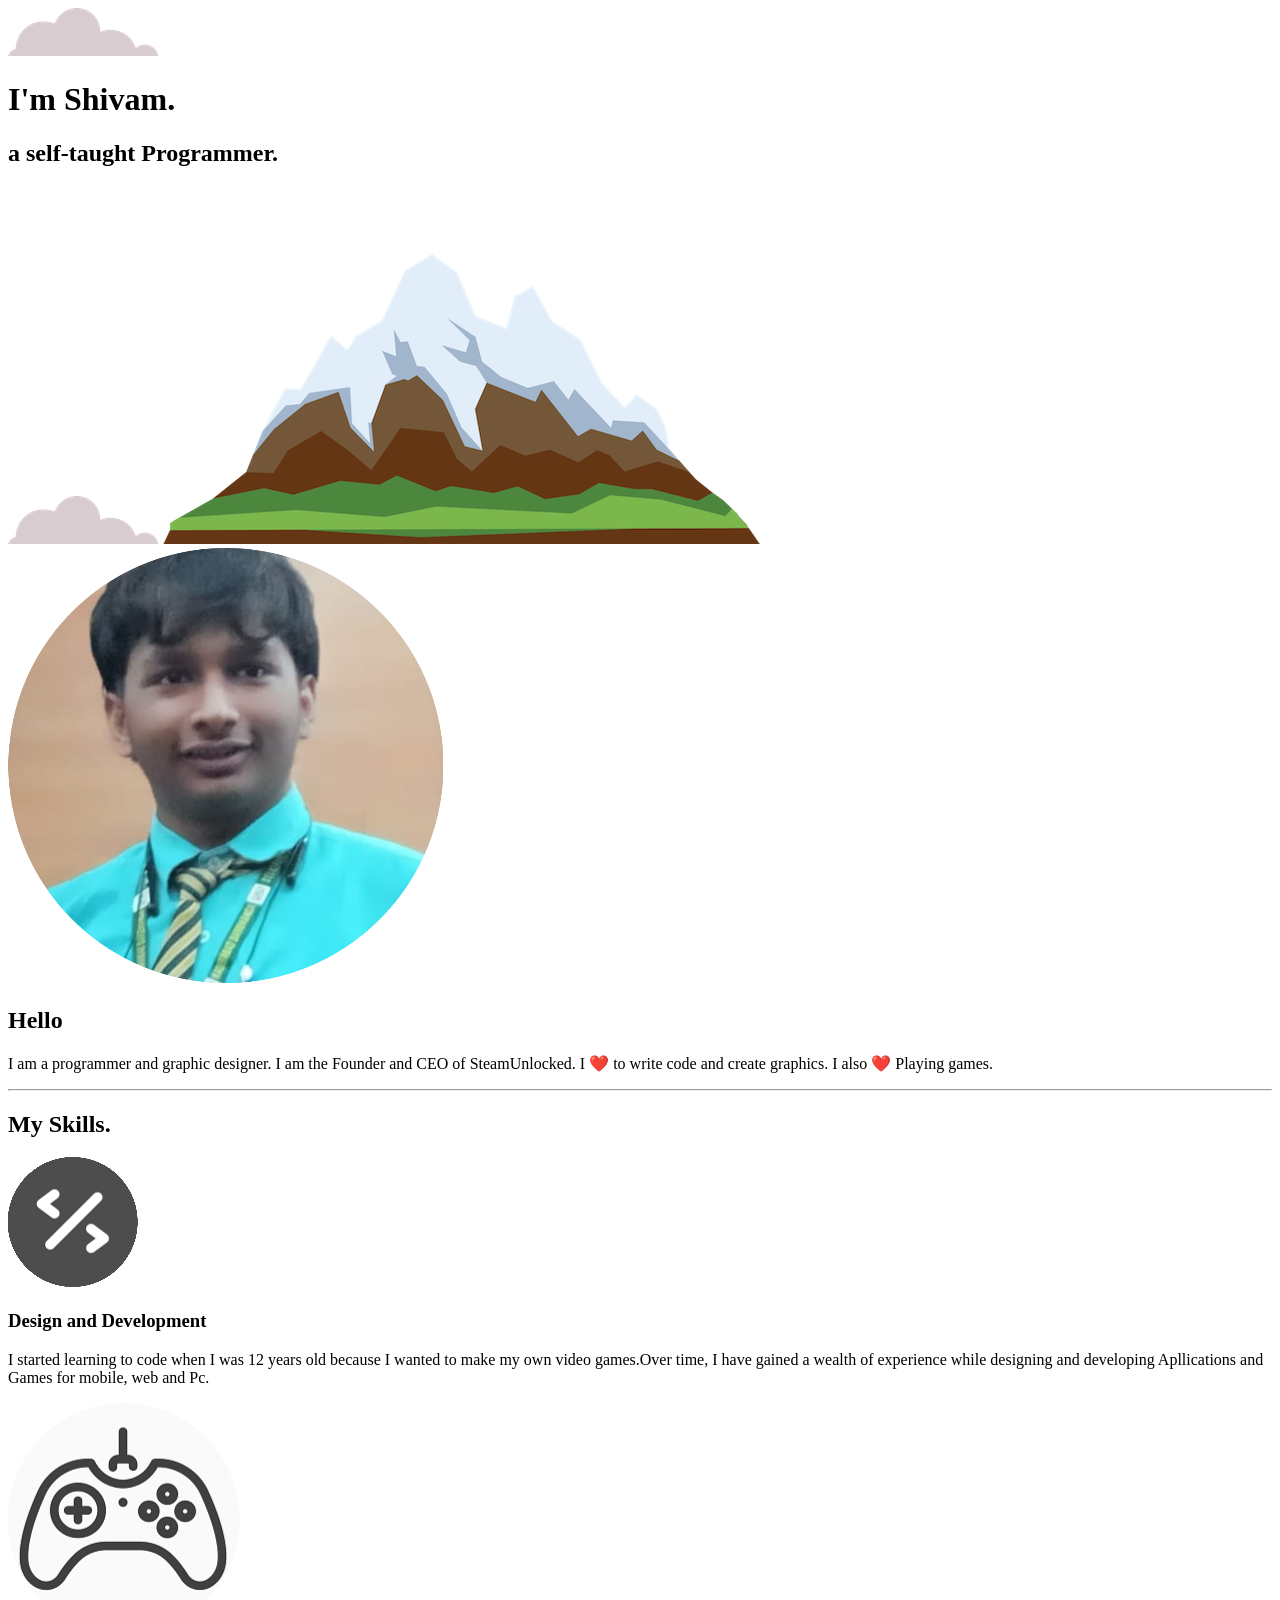
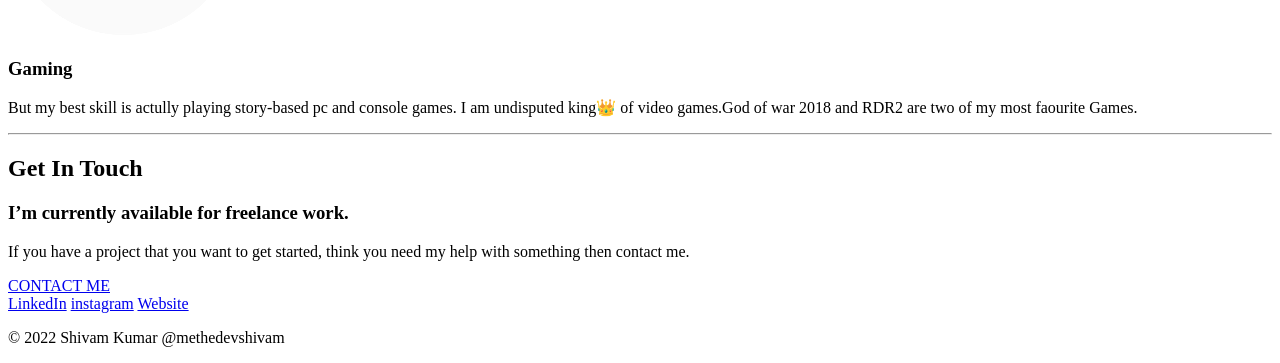
<file: index.html>
<!DOCTYPE html>
<html lang="en">

<head>
    <meta charset="UTF-8">
    <meta http-equiv="X-UA-Compatible" content="IE=edge">
    <meta name="viewport" content="width=device-width, initial-scale=1.0">
    <title>Shivam Kumar</title>
    <link rel="stylesheet" href="style.css">
    <link rel="icon" href="Favicon.ico">
    <link rel="preconnect" href="https://fonts.googleapis.com">
    <link rel="preconnect" href="https://fonts.gstatic.com" crossorigin>
    <link href="https://fonts.googleapis.com/css2?family=Merriweather&family=Montserrat&family=Sacramento&display=swap"
        rel="stylesheet">
</head>

<body>
    <div class="top-container">
        <img class="top-cloud" src="cloud.png" alt="cloud">
        <h1>I'm Shivam.</h1>
        <h2>a self-taught Programmer.</h2>
        <img class="bottom-cloud" src="cloud.png" alt="cloud">
        <img class="mountain" src="mountain.png" alt="">
    </div>
</body>
<div class="middle-container">
    <div class="profile">
        <img id="profile" src="profileimg.png" alt="Profile Image">
        <h2 id="hello-txt">Hello</h2>
        <p>I am a programmer and graphic designer. I am the Founder and CEO of SteamUnlocked.
            I ❤️ to write code and create graphics. 
            I also ❤️ Playing games.</p>
    </div>
    <hr>
    <div class="skills">
        <h2>My Skills.</h2>
        <div class="skill-row">
            <img id ="code-image" src="images (1).png" alt="">
            <h3>Design and Development</h3>
            <p>I started learning to code when I was 12 years old because I wanted to make my own video games.Over time,
                I have gained a wealth of experience while designing and developing Apllications and Games for mobile,
                web and Pc. </p>
        </div>
        <div class="skill-row">
            <img id="game-image" src="istockphoto-1136667521-170667a.png" alt="">
            <h3>Gaming</h3>
            <p>But my best skill is actully playing story-based pc and console games. I am undisputed king👑 of video
                games.God of war 2018 and RDR2 are two of my most faourite Games.</p>
        </div>
    </div>
    <hr>
    <div class="contact-me">
        <h2>Get In Touch</h2>
        <h3>I’m currently available for freelance work.</h3>
        <p id="contact-txt">If you have a project that you want to get started, think you need my help with something then contact me.
        </p>
        <a class="btn" href="mailto:me.shivam.dev@gmail.com">CONTACT ME</a>
    </div>
</div>


<div class="bottom-container">
    <a class="footer-link" href="https://www.linkedin.com/in/shivam-kumar-14186b250/">LinkedIn</a>
    <a class="footer-link" href="https://www.instagram.com/methedevshivam/">instagram</a>
    <a class="footer-link" href="https://shivamthedev.github.io/cv/">Website</a>
    <p id="copyright">© 2022 Shivam Kumar @methedevshivam</p>
</div>

</html>
</file>
<file: style.css>
input[type=message], input[type=email], input[type=text], textarea {
    width: 100%; /* Full width */
    padding: 12px; /* Some padding */ 
    border: 1px solid #ccc; /* Gray border */
    border-radius: 4px; /* Rounded borders */
    box-sizing: border-box; /* Make sure that padding and width stays in place */
    margin-top: 6px; /* Add a top margin */
    margin-bottom: 16px; /* Bottom margin */
    resize: vertical /* Allow the user to vertically resize the textarea (not horizontally) */
  }
  
  /* Style the submit button with a specific background color etc */
  button[type=submit] {
    background-color: #04AA6D;
    color: white;
    padding: 12px 20px;
    border: none;
    border-radius: 4px;
    cursor: pointer;
  }
  
  /* When moving the mouse over the submit button, add a darker green color */
  button[type=submit]:hover {
    background-color: #45a049;
  }
  
  
  /* Hide Streamlit Branding */
  #MainMenu {visibility: hidden;}
  footer {visibility: hidden;}
  header {visibility: hidden;}
</file>
